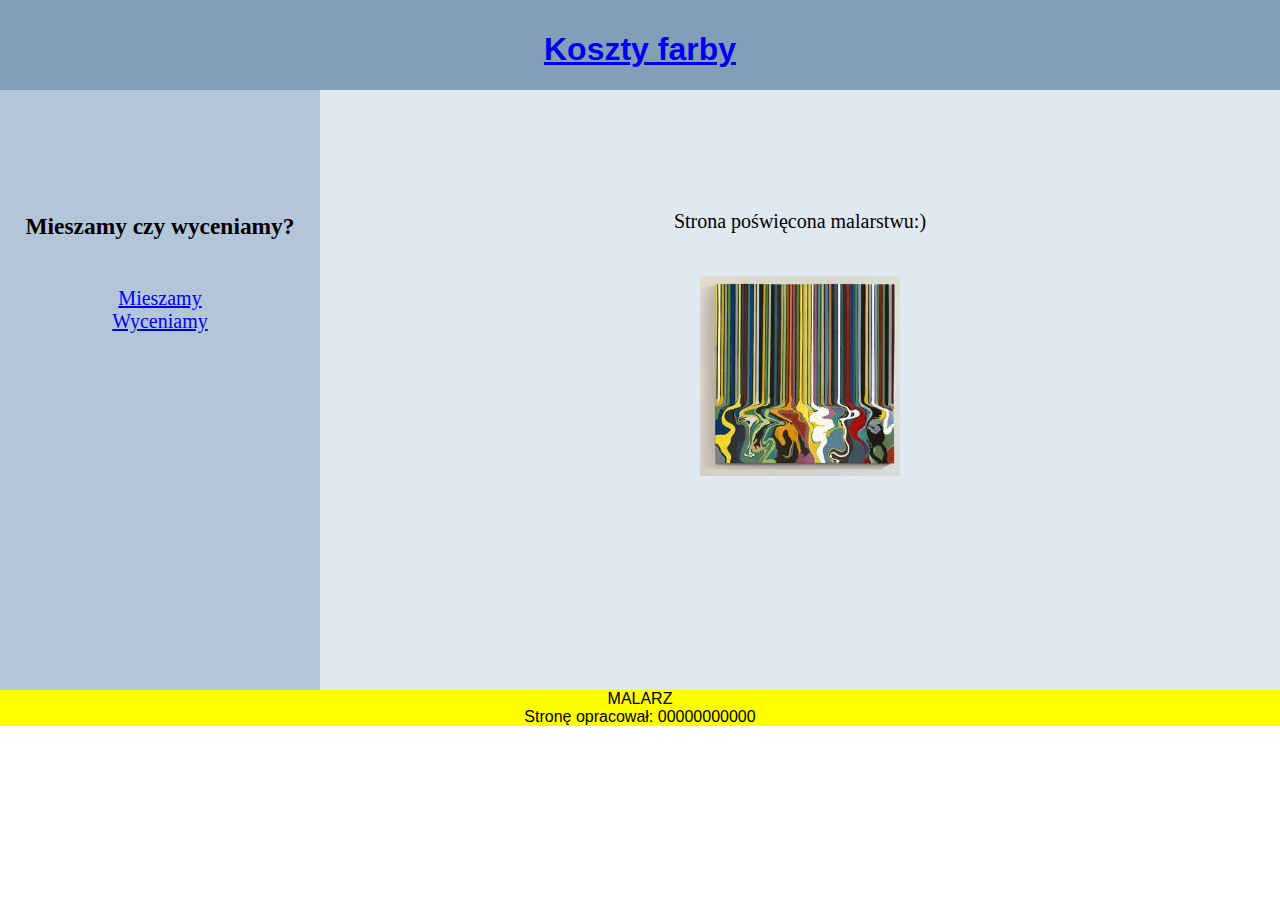
<file: Malarze/index.html>
<!DOCTYPE html>
<html lang="pl">
<head>
    <meta charset="UTF-8">
    <title>Malarz</title>
    <link rel="stylesheet" href="styl.css">
</head>
<body>
    <header>
        <a href="index.html"><h1>Koszty farby</h1></a>
    </header>
    <main>
        <aside>
            <h3>Mieszamy czy wyceniamy?</h3><br>
            <a href="mieszamy.html">Mieszamy</a><br>
            <a href="cena.html">Wyceniamy</a>
        </aside>
        <section>
            <p>Strona poświęcona malarstwu:)</p><br>
            <img src="obraz.jpg" alt="abstrakcja">
        </section>
    </main>
    <footer>
        <a>MALARZ</a><br>
        <a>Stronę opracował: 00000000000</a>
    </footer>
    
</body>
</html>
</file>
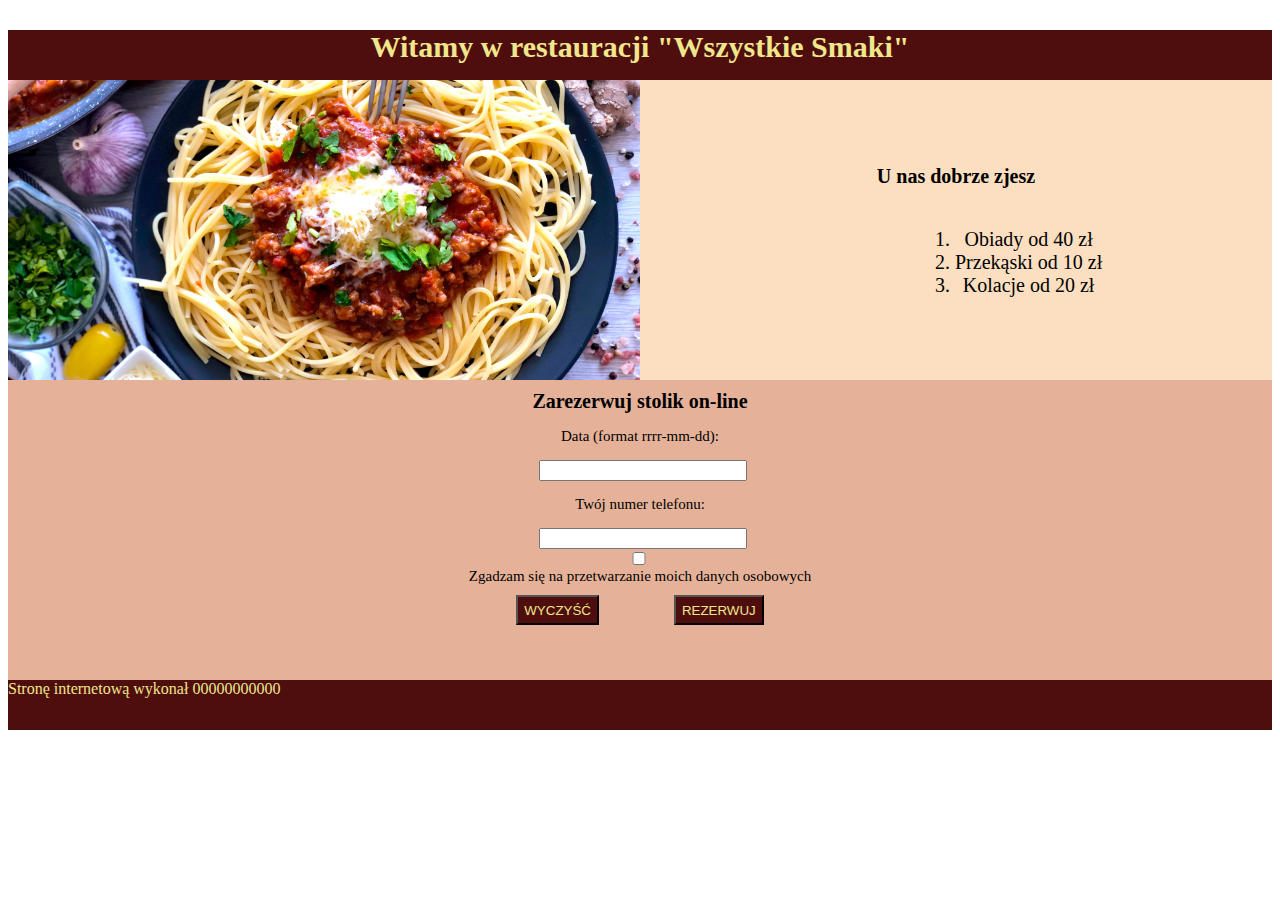
<file: egzamin_ww/restauracja.html>
<!DOCTYPE html>
<html lang="en">
<head>
    <meta charset="UTF-8">
    <meta http-equiv="X-UA-Compatible" content="IE=edge">
    <meta name="viewport" content="width=device-width, initial-scale=1.0">
    <title>Restauracja Wszystkie Samki</title>

    <link rel="stylesheet" href="./styl_1.css">
</head>
<body>
    <div class="ytext" id="baner">
        <p>Witamy w restauracji "Wszystkie Smaki"</p>
    </div>
    <div id="flex">
        <img src="./menu.jpg" alt="Nasze Danie">
        <div id="prawy">
            <p>U nas dobrze zjesz</p>
            <ol type="1">
                <li>Obiady od 40 zł</li>
                <li>Przekąski od 10 zł</li>
                <li>Kolacje od 20 zł</li>
            </ol>
        </div>
    </div>
    <form action="index.php" id="dolny" method="POST">
        <p1>Zarezerwuj stolik on-line</p1>
        <p>Data (format rrrr-mm-dd):</p>
        <input name="data">
        <p>Twój numer telefonu:</p>
        <input name="numer">
        <div id="checkboxdiv">
            <input type="checkbox" name="zgoda" id="zgoda">
            <label for="checkbox">Zgadzam się na przetwarzanie moich danych osobowych</label>
        </div>
        <div id="btn">
            <button type="reset" form="dolny">WYCZYŚĆ</button>
            <button type="submit" form="dolny">REZERWUJ</button>
        </div>
    </form>
    <div class="ytext" id="stopka">
        Stronę internetową wykonał 00000000000
    </div>
</body>
</html>
</file>
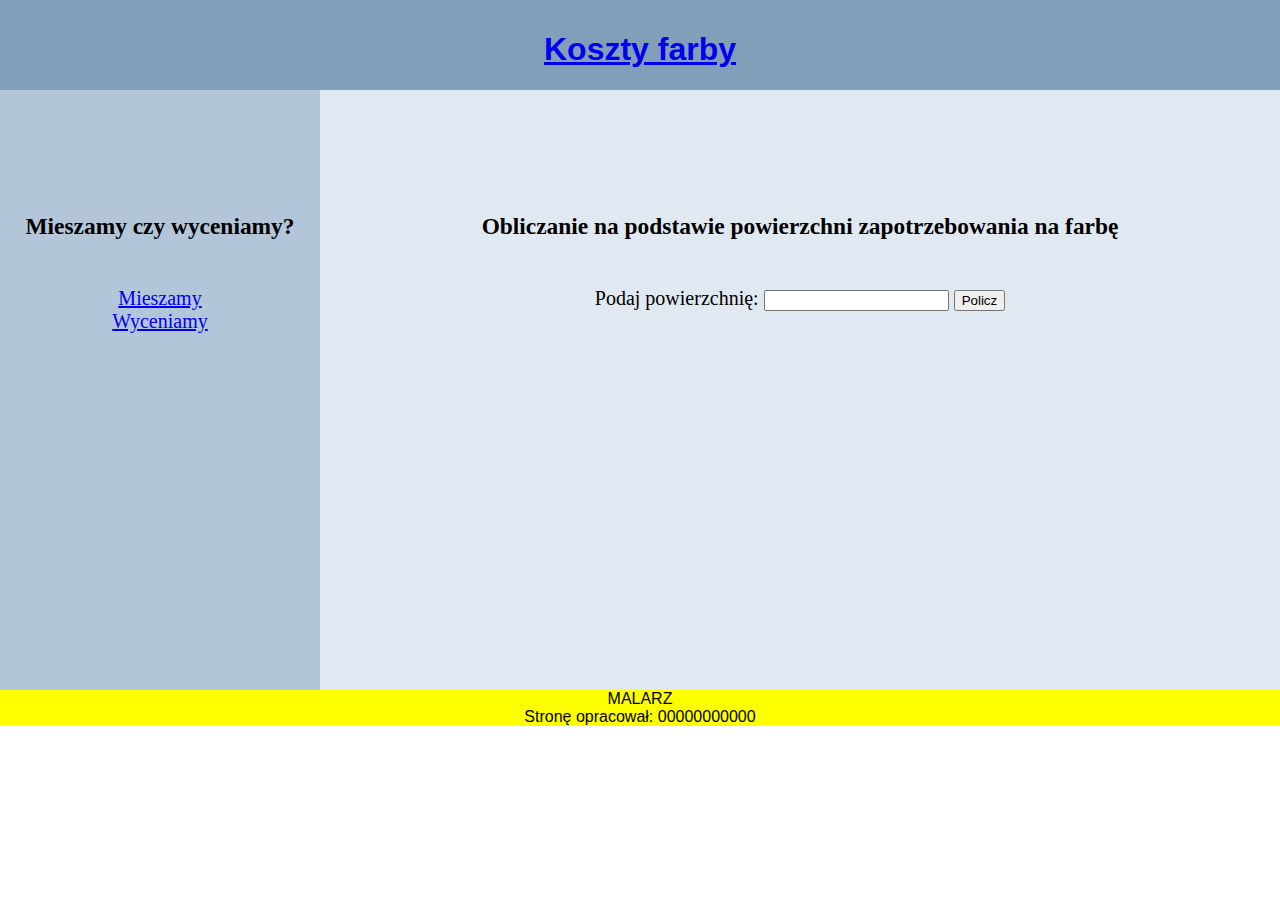
<file: Malarze/cena.html>
<!DOCTYPE html>
<html lang="pl">
<head>
    <meta charset="UTF-8">
    <title>Malarz</title>
    <link rel="stylesheet" href="styl.css">
</head>
<body>
    <header>
        <a href="index.html"><h1>Koszty farby</h1></a>
    </header>
    <main>
        <aside>
            <h3>Mieszamy czy wyceniamy?</h3><br>
            <a href="mieszamy.html">Mieszamy</a><br>
            <a href="cena.html">Wyceniamy</a>
        </aside>
        <section>
            <form onsubmit="przelicz()">
                <h3>Obliczanie na podstawie powierzchni zapotrzebowania na farbę</h3><br>
                <a>Podaj powierzchnię:</a>
                <input type="number">
                <input type="button" value="Policz">
            </form>
            <script>
                function przelicz(){
                    event.preventDefault();
                    const powierzchnia = parseInt(document.getElementById("powierzchnia").value, 0);
                    document.getElementById("result").innerText = "Liczba jednolitrowych puszek farby potrzebnych domalowania "
                }
            </script>
        </section>
    </main>
    <footer>
        <a>MALARZ</a><br>
        <a>Stronę opracował: 00000000000</a>
    </footer>
    
</body>
</html>
</file>
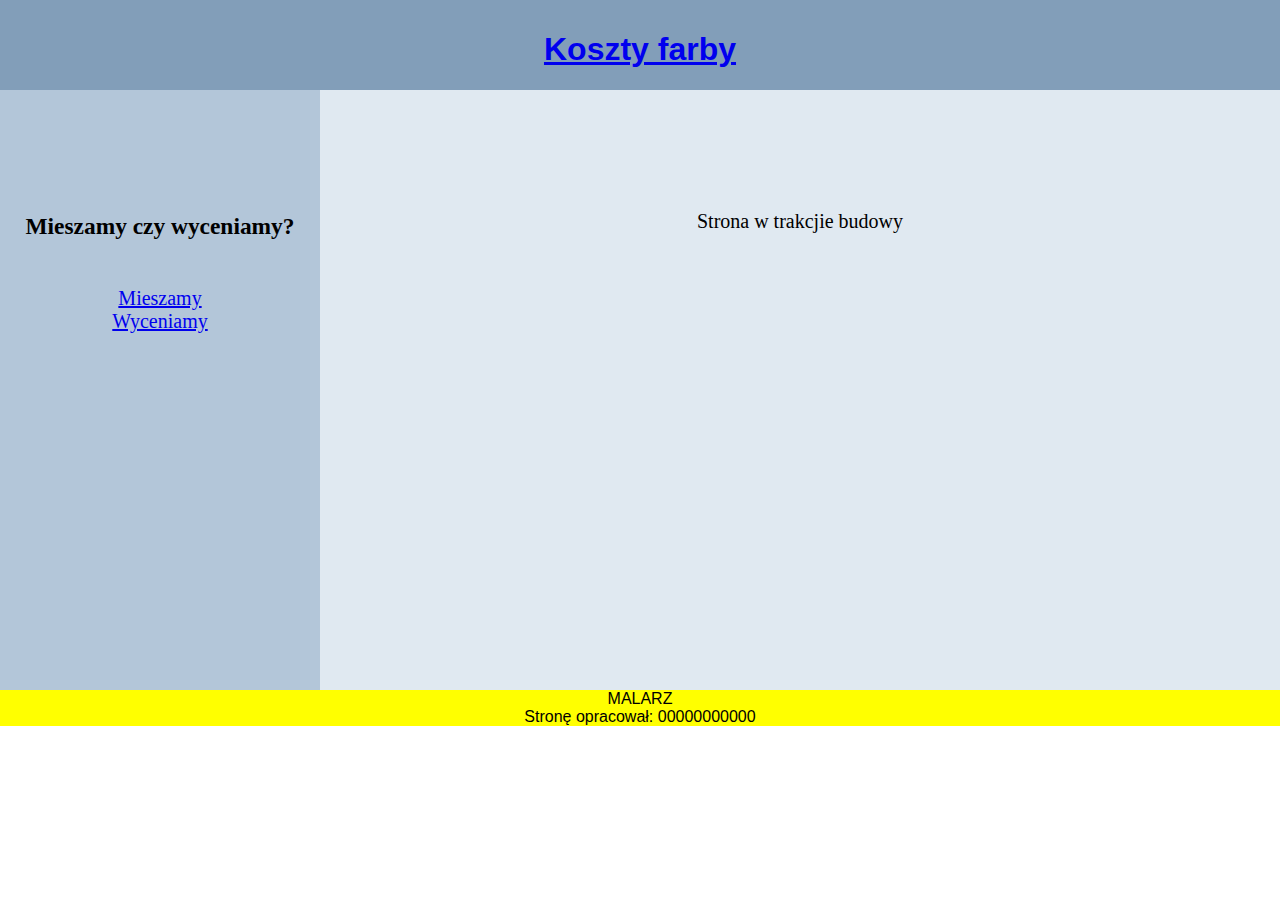
<file: Malarze/mieszamy.html>
<!DOCTYPE html>
<html lang="pl">
<head>
    <meta charset="UTF-8">
    <title>Malarz</title>
    <link rel="stylesheet" href="styl.css">
</head>
<body>
    <header>
        <a href="index.html"><h1>Koszty farby</h1></a>
    </header>
    <main>
        <aside>
            <h3>Mieszamy czy wyceniamy?</h3><br>
            <a href="mieszamy.html">Mieszamy</a><br>
            <a href="cena.html">Wyceniamy</a>
        </aside>
        <section>
            <p>Strona w trakcjie budowy</p>
        </section>
    </main>
    <footer>
        <a>MALARZ</a><br>
        <a>Stronę opracował: 00000000000</a>
    </footer>
    
</body>
</html>
</file>
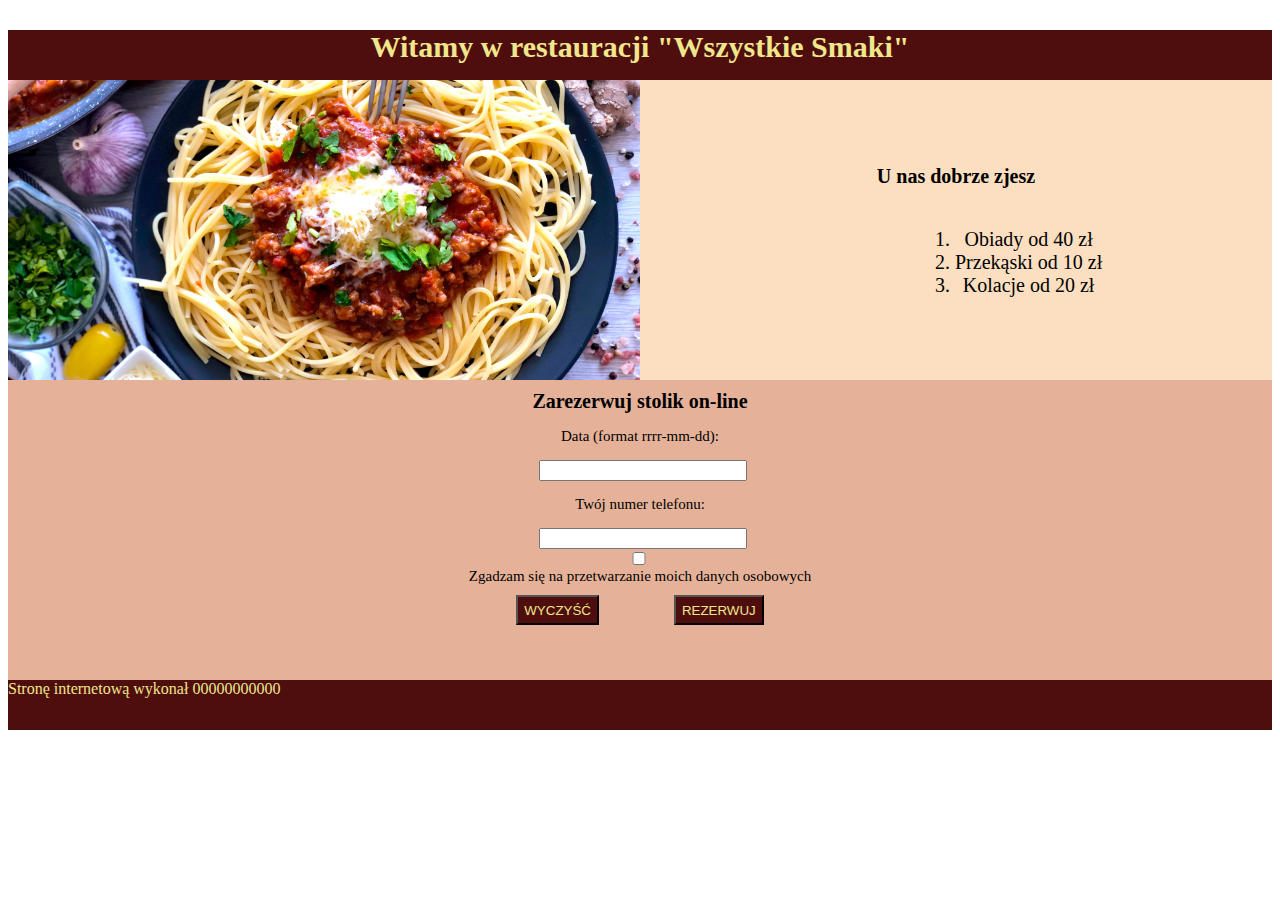
<file: egzamin_ww/cssy/restauracja.html>
<!DOCTYPE html>
<html lang="en">
<head>
    <meta charset="UTF-8">
    <meta http-equiv="X-UA-Compatible" content="IE=edge">
    <meta name="viewport" content="width=device-width, initial-scale=1.0">
    <title>Restauracja Wszystkie Samki</title>

    <link rel="stylesheet" href="./styl_1.css">
</head>
<body>
    <div class="ytext" id="baner">
        <p>Witamy w restauracji "Wszystkie Smaki"</p>
    </div>
    <div id="flex">
        <img src="./menu.jpg" alt="Nasze Danie">
        <div id="prawy">
            <p>U nas dobrze zjesz</p>
            <ol type="1">
                <li>Obiady od 40 zł</li>
                <li>Przekąski od 10 zł</li>
                <li>Kolacje od 20 zł</li>
            </ol>
        </div>
    </div>
    <div id="dolny">
        <p1>Zarezerwuj stolik on-line</p1>
        <p>Data (format rrrr-mm-dd):</p>
        <input>
        <p>Twój numer telefonu:</p>
        <input>
        <div id="checkboxdiv">
            <input type="checkbox" name="checkbox" id="checkbox">
            <label for="checkbox">Zgadzam się na przetwarzanie moich danych osobowych</label>
        </div>
        <div id="btn">
            <button>WYCZYŚĆ</button>
            <button>REZERWUJ</button>
        </div>
    </div>
    <div class="ytext" id="stopka">
        Stronę internetową wykonał 00000000000
    </div>
</body>
</html>
</file>
<file: Malarze/styl.css>
body{
    margin: 0px;
    padding-top: 0px;
}

header{
    background-color: #829EB9;
    padding-top: 10px;
    margin-top: 0;
    height: 80px;
    text-align: center;
    font-family: Arial;
}

main{
    display: flex;
    flex-direction: row;
}

aside{
    background-color: #B3C6D9;
    height: 500px;
    width: 25%;
    padding-top: 100px;
    text-align: center;
    font-size: 20px;
}

section{
    background-color: #E0E9F1;
    height: 500px;
    width: 75%;
    text-align: center;
    font-size: 20px;
    padding-top: 100px;
}

img{
    width: 200px;
    height: 200px;
}

footer{
    background-color: yellow;
    text-align: center;
    font-family: Arial;
    height: 50;
}
</file>
<file: egzamin_ww/styl_1.css>
.ytext{
    color: khaki;
}

#baner {
    background-color: #4F0E0E;
    font-weight: bold;
    height: 50px;
    width: auto;
    text-align: center;
    font-size: 30px;
    
}

#flex {
    display: flex;
    flex-direction: row;
    background-color: #FCDEC0;
    height: 300px;
}

img{
    width: 50%;
    height: auto;
}
#prawy{
    text-align: center;
    width: 50%;
    padding-top: 65px;
    font-size: 20px;
}
#prawy p {
    font-weight: bold;
}

#dolny{
    background-color: #E5B299;
    display: flex;
    flex-wrap: wrap;
    flex-direction: column;
    align-content: center;
    height: 300px;
    text-align: center;
    font-size: 15px;
}

input {
    width: 200px;
    margin-left: 70px;
    display: flex;
    align-content: center;
}

#dolny p1 {
    font-weight: bold;
    font-size: 20px;
    margin-top: 10px;
}

#btn{
    display: flex;
    justify-content: space-around;
    padding: 10px;
}

button{
    color: khaki;
    background-color: #4F0E0E;
    height: 30px;
}

ol{
    position: absolute;
    margin-left: 275px;
}

#stopka{
    background-color: #4F0E0E;
    height: 50px;
}
</file>
<file: egzamin_ww/cssy/styl_1.css>
.ytext{
    color: khaki;
}

#baner {
    background-color: #4F0E0E;
    font-weight: bold;
    height: 50px;
    width: auto;
    text-align: center;
    font-size: 30px;
    
}

#flex {
    display: flex;
    flex-direction: row;
    background-color: #FCDEC0;
    height: 300px;
}

img{
    width: 50%;
    height: auto;
}
#prawy{
    text-align: center;
    width: 50%;
    padding-top: 65px;
    font-size: 20px;
}
#prawy p {
    font-weight: bold;
}

#dolny{
    background-color: #E5B299;
    display: flex;
    flex-wrap: wrap;
    flex-direction: column;
    align-content: center;
    height: 300px;
    text-align: center;
    font-size: 15px;
}

input {
    width: 200px;
    margin-left: 70px;
    display: flex;
    align-content: center;
}

#dolny p1 {
    font-weight: bold;
    font-size: 20px;
    margin-top: 10px;
}

#btn{
    display: flex;
    justify-content: space-around;
    padding: 10px;
}

button{
    color: khaki;
    background-color: #4F0E0E;
    height: 30px;
}

ol{
    position: absolute;
    margin-left: 275px;
}

#stopka{
    background-color: #4F0E0E;
    height: 50px;
}
</file>
